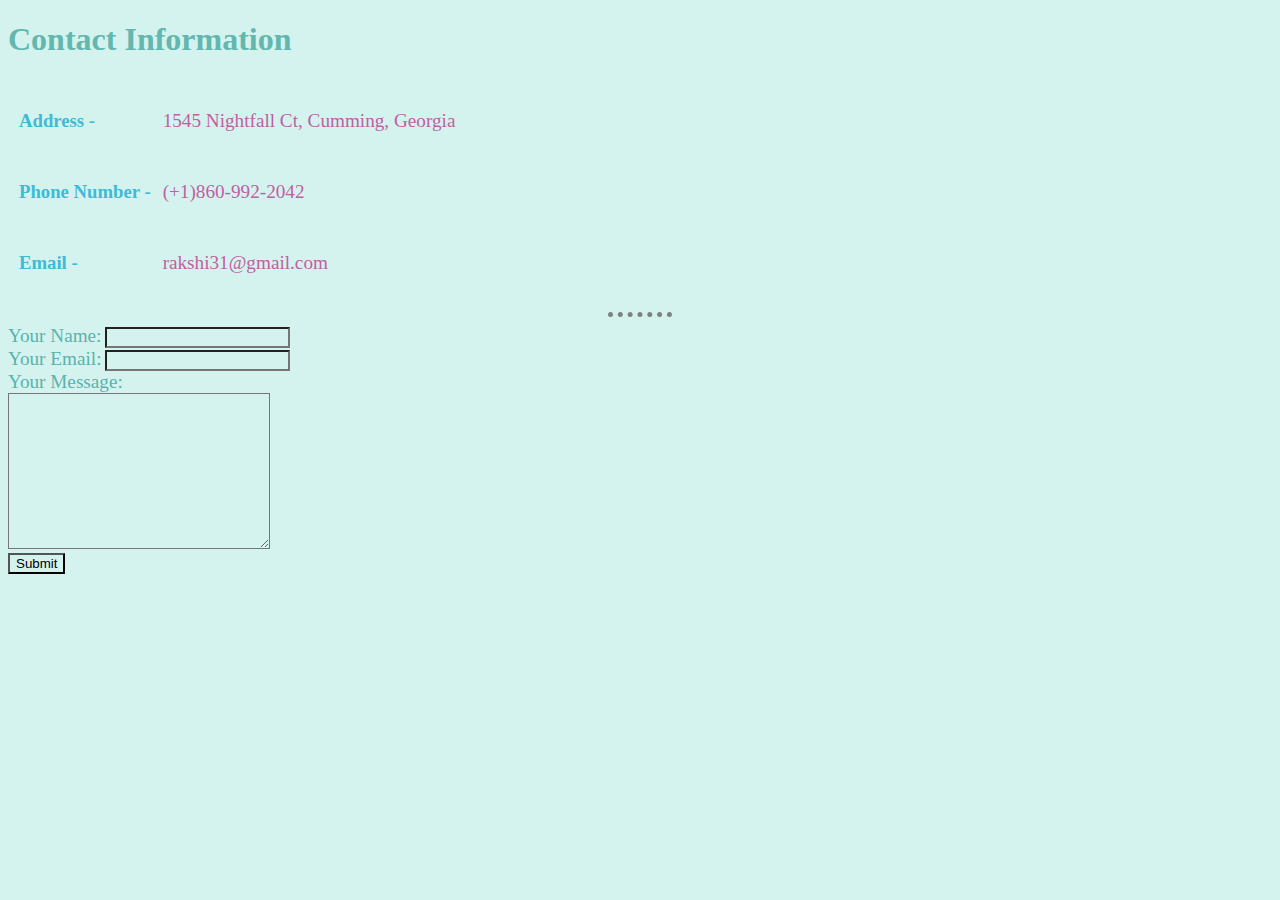
<file: contactinfo.html>
<!DOCTYPE html>
<html lang="en" dir="ltr">
    <head>
        <meta charset="utf-8">
        <title>Contact Me</title>
        <link rel="stylesheet" href="css/style.css">
    </head>
    <body>
        <h1>Contact Information</h1>
        <table cellspacing="10">
            <tbody>
                <tr>
                    <td><h3>Address -</h3></td>
                    <td class="info">1545 Nightfall Ct, Cumming, Georgia</td>
                </tr>
                <tr>
                    <td><h3>Phone Number -</h3></td>
                    <td class="info">(+1)860-992-2042</td>
                </tr>
                <tr>
                    <td><h3>Email -</h3></td>
                    <td class="info">rakshi31@gmail.com</td>
                </tr>
            </tbody>
        </table>

        <hr>

        <form class="" action="mailto:rakshi31@gmail.com" method="post" enctype="text/plain">
            <label>Your Name:</label>
            <input type="text" name="MyName" value=""><br>
            <label>Your Email:</label>
            <input type="email" name="MyEmail" value=""><br>
            <label>Your Message:</label><br>
            <textarea name="MyMessage" rows="10" cols="30"></textarea><br>
            <input type="submit" name="">
        </form>
    </body>
</html>
</file>
<file: css/style.css>
body {
    background-color: #d4f3ef;
}

hr {
    border-color: grey;
    border-width: 5px;
    border-style: dotted none none;
    width: 5%;
}

h1{
    color: #63b7af;
}

h3, p{
    color: #40bad5;
}

label{
    color: #58b4ae;
    font-size: 1.2em;
}

th {
    color: #58b4ae;
    font-size: 1.275em;
    font-weight: bold;
}

.text {
    color: #c060a1;
    font-size: 1.2em;
}

li {
    color: #c060a1;
    font-size: 1.2em;
}

.info {
    color: #c060a1;
    font-size: 1.2em;
}

input, textarea {
    background-color: #d4f3ef;
}
</file>
